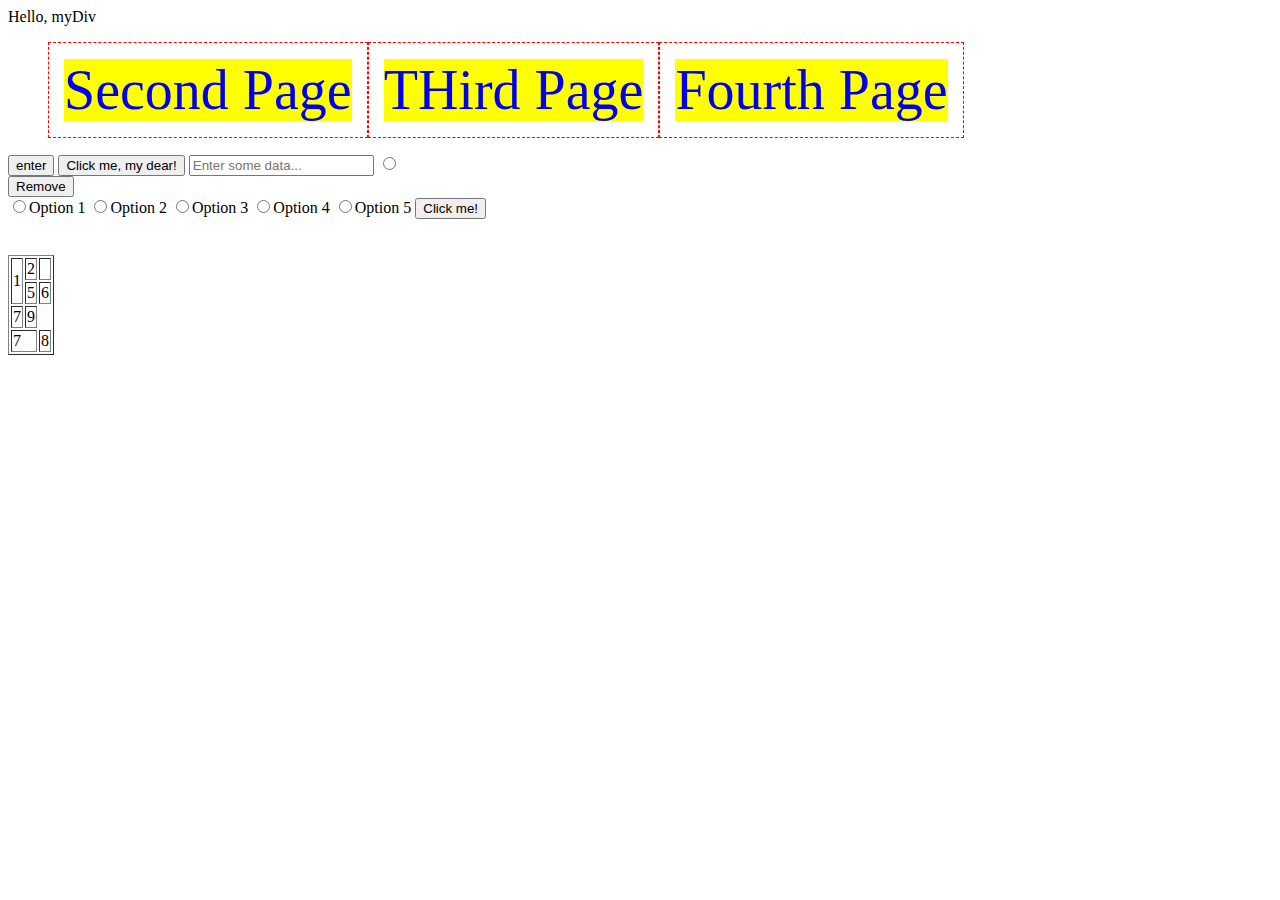
<file: html/index.html>
<!DOCTYPE html>
<html lang="en">
<head>
    <meta charset="UTF-8">
    <title>Title</title>
    <style>
ul {
    display: inline-flex;
}

ul li {
    list-style-type: none;
    font-size: 56px;
    border: 1px dashed red;
    padding: 15px;
}

ul li a {
    background-color: yellow;
    text-decoration: none;
}


    </style>

  <!--  <link rel="stylesheet" href="../css/styles.css">-->
</head>
<body>

<div id="myDiv">

    Hello, myDiv
</div>

<ul>
    <li><a href="seond.html" target="_blank">Second Page</a></li>
    <li><a href="seond.html" target="_blank">THird Page</a></li>
    <li><a href="seond.html" target="_blank">Fourth Page</a></li>


</ul>

<form>

    <input type="button" value="enter" onclick="sayHi()">
    <button value="click">Click me, my dear!</button>
     <input type="text" placeholder="Enter some data...">
    <input type="radio" value="enter">

</form>
<input type="button" value="Remove" onclick="removeEl()">

<form action="" method="post">
    <input type="radio" value="value 1" name="radio">Option 1
    <input type="radio" value="value 2" name="radio">Option 2
    <input type="radio" value="value 3" name="radio">Option 3
    <input type="radio" value="value 4" name="radio">Option 4
    <input type="radio" value="value 5" name="radio">Option 5


    <input type="button" value="Click me!" onclick="display()">

</form>

<br>
<br>

<table border="1" id="first">

    <tr>
        <td rowspan="2">1</td>
        <td>2</td>
        <td></td>
    </tr>
    <tr>

        <td>5</td>
        <td>6</td>
    </tr>
    <tr>
        <td>7</td>
        <td>9</td>

    </tr>
    <tr>
        <td colspan="2">7</td>
         <td>8</td>

    </tr>
</table>

<script>


    const display = () =>{
    const el = document.getElementsByName('radio');
     for(let i=0; i<el.length;i++){
         //console.log(el[i].value)
         if(el[i].checked){
             document.write(el[i].value);
         }

     }


    //console.log(el[0].value);
    }
function  sayHi(){
    //alert("Hi");
    const pDiv = document.getElementById('myDiv');
    const cEl = document.createElement('h1');

    cEl.style.backgroundColor = 'red';
    cEl.setAttribute('id', "myHeader");
    cEl.innerHTML = "Hello from the child element";
     pDiv.append(cEl);
}

function removeEl(){
    pEl = document.getElementById('myDiv');
    cEl = document.getElementById('h1');
    pEl.remove();
    pEl.removeChild();
}

</script>
</body>
</html>
</file>
<file: css/styles.css>
body{
    background-color: blueviolet;
}


ul li {
    text-decoration: none;
}
</file>
